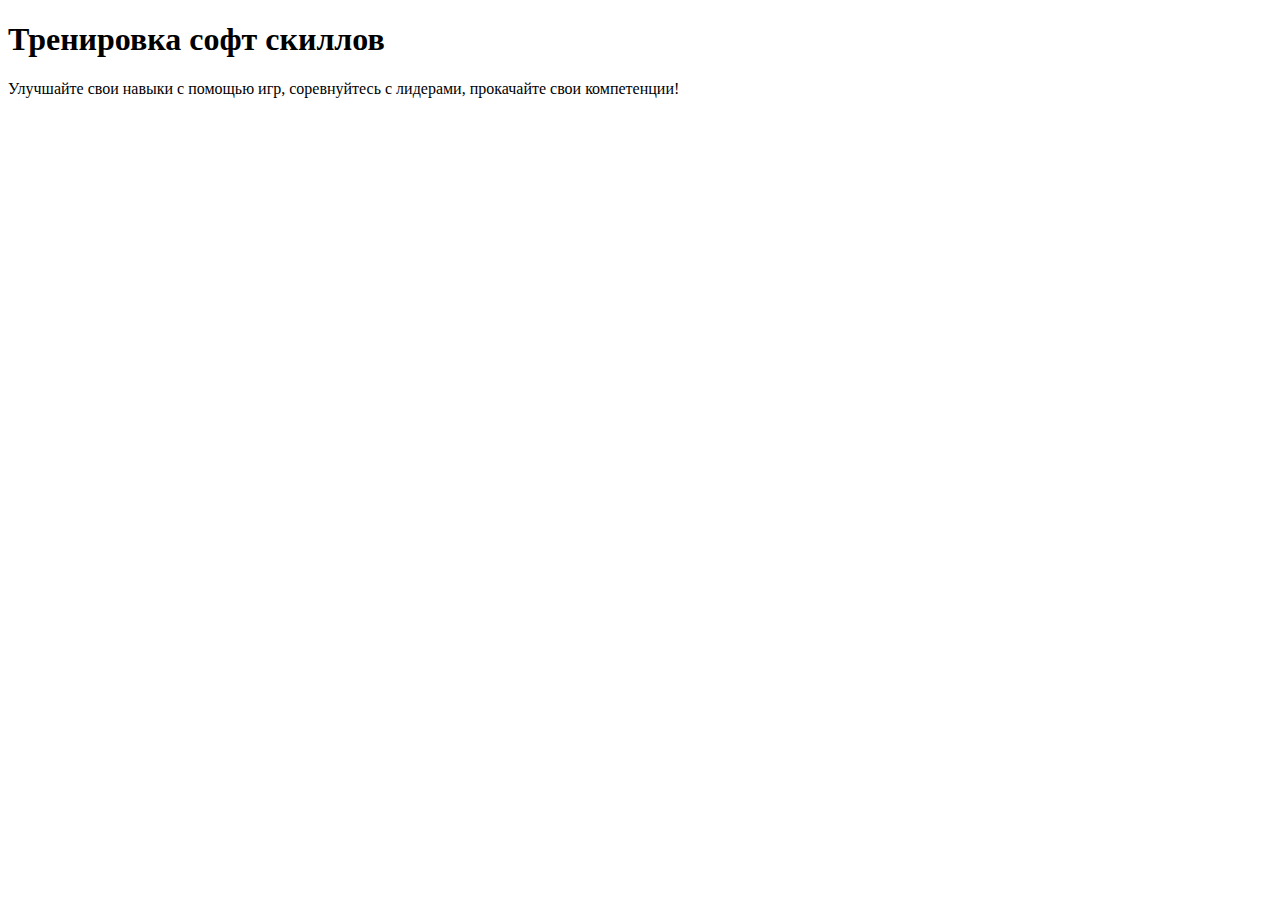
<file: web-app/backend-web/src/main/resources/templates/default/index.html>
<!DOCTYPE html>
<html xmlns="http://www.w3.org/1999/xhtml" xmlns:th="http://www.thymeleaf.org"
      xmlns:sec="http://www.thymeleaf.org/thymeleaf-extras-springsecurity3">

<head th:replace="inc/head.inc::head"></head>

<body>

<!-- Navigation -->
<div th:replace="inc/top_nav.inc::top_nav"></div>

<!-- Page Content -->
<div class="container">

    <div class="page-header" id="banner">
        <div class="row">
            <div class="col-lg-12 col-md-7 col-sm-6">
                <h1>Тренировка софт скиллов</h1>
                <p class="lead">Улучшайте свои навыки с помощью игр, соревнуйтесь с лидерами, прокачайте свои компетенции!</p>
            </div>
        </div>

        <div class="row">

            <div class="col-md-4" th:each="game, iterator : ${games}">
                <div class="card mb-4 box-shadow">
                    <a th:href="@{'/games/' + ${game.id} + '/'}">
                        <img class="card-img-top" th:src="${'/games/images/' + game.id + '/'}">
                    </a>
                    <div class="card-body">
                        <p class="card-text" th:text="${game.name}"></p>
                    </div>
                </div>
            </div>

        </div>
    </div>

</div>
<!-- /.container -->


<!-- Footer -->
<footer th:replace="inc/footer.inc::footer"></footer>

<!-- Bootstrap core JavaScript -->
<div th:replace="inc/js.inc::js"></div>

</body>

</html>
</file>
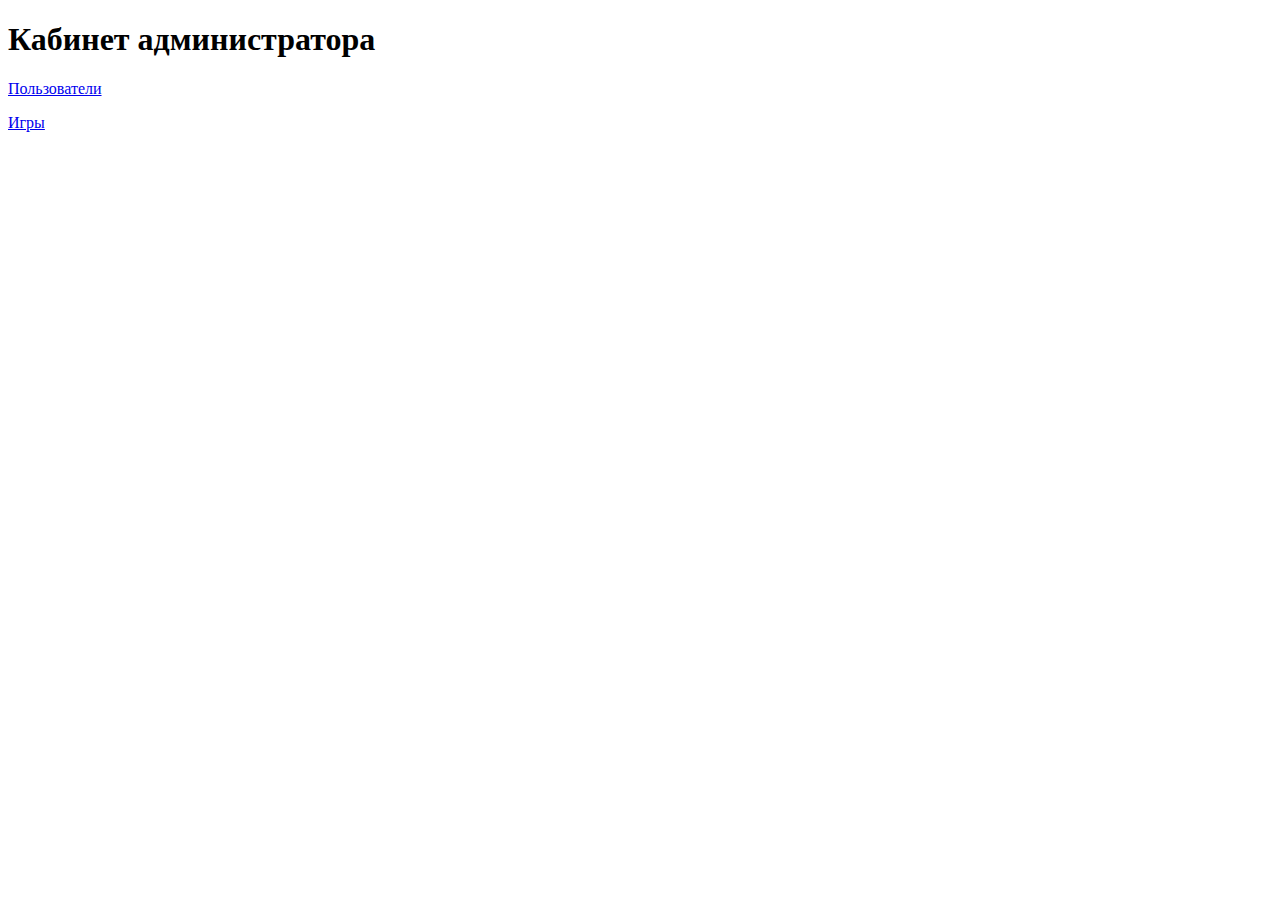
<file: web-app/backend-web/src/main/resources/templates/default/cabinet/index.html>
<!DOCTYPE html>
<html xmlns="http://www.w3.org/1999/xhtml" xmlns:th="http://www.thymeleaf.org"
      xmlns:sec="http://www.thymeleaf.org/thymeleaf-extras-springsecurity3">

<head th:replace="inc/head.inc::head"></head>

<body>

<!-- Navigation -->
<div th:replace="inc/top_nav.inc::top_nav"></div>

<!-- Page Content -->
<div class="container">

    <div class="page-header" id="banner">
        <div class="row">
            <div class="col-lg-8 col-md-7 col-sm-6">
                <h1>Кабинет администратора</h1>
            </div>
        </div>
    </div>
    <!--/.page-header-->

    <div class="bs-docs-section">
        <div class="row">
            <div class="col-lg-12">
                <p>
                    <a href="/cabinet/users/">Пользователи</a>
                </p>
                <p>
                    <a href="/cabinet/games/">Игры</a>
                </p>
            </div>
        </div>
        <!-- /.row -->
    </div>
    <!-- /.bs-docs-section -->

</div>
<!-- /.container -->


<!-- Footer -->
<footer th:include="inc/footer.inc::footer"></footer>

<!-- Bootstrap core JavaScript -->
<div th:replace="inc/js.inc::js"></div>

</body>

</html>
</file>
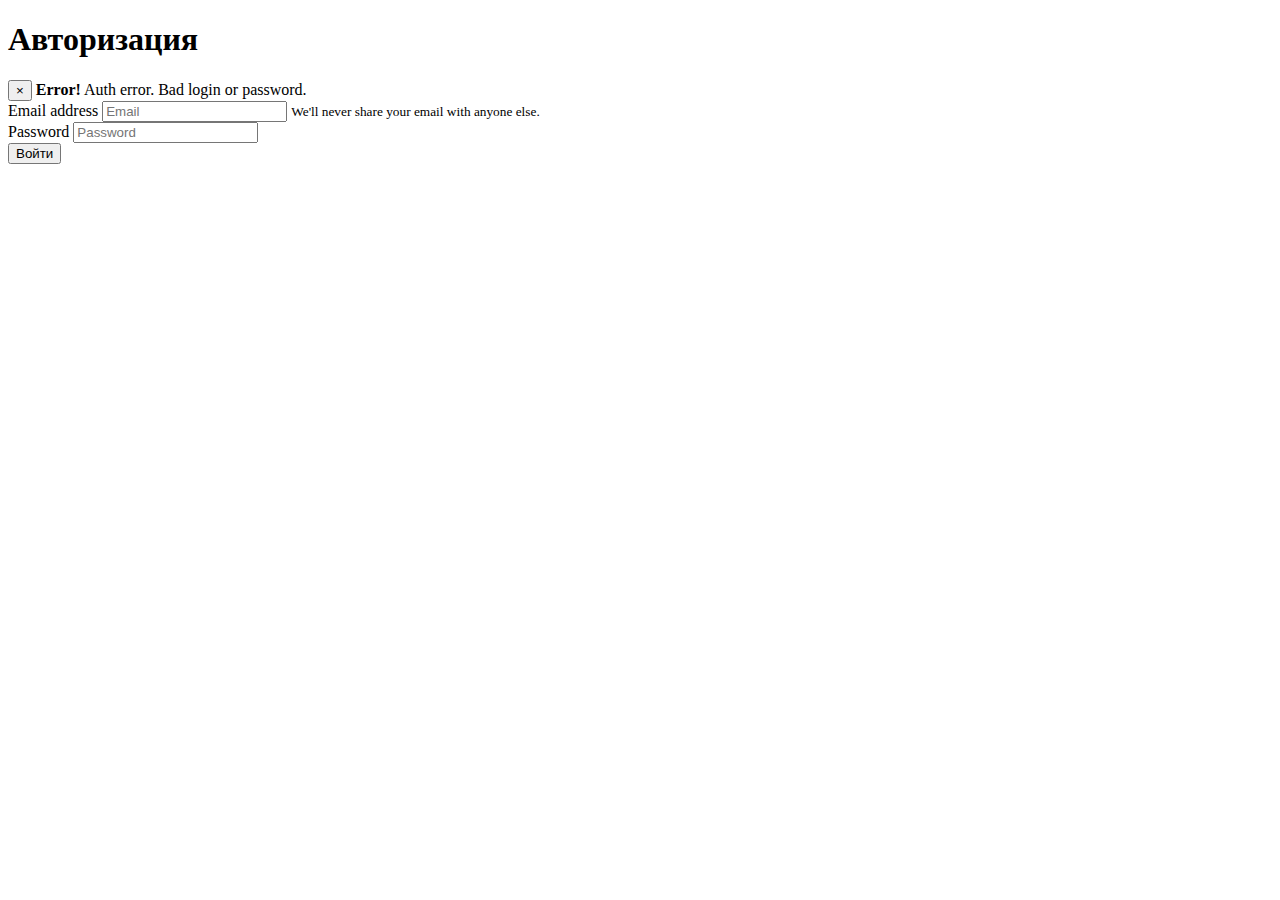
<file: web-app/backend-web/src/main/resources/templates/default/login/index.html>
<!DOCTYPE html>
<html xmlns="http://www.w3.org/1999/xhtml" xmlns:th="http://www.thymeleaf.org"
	  xmlns:sec="http://www.thymeleaf.org/thymeleaf-extras-springsecurity3">

<head th:replace="inc/head.inc::head"></head>

<body>

<!-- Navigation -->
<div th:replace="inc/top_nav.inc::top_nav"></div>

<!-- Page Content -->
<div class="container">

	<div class="page-header" id="banner">
		<div class="row">
			<div class="col-lg-8 col-md-7 col-sm-6">
				<h1>Авторизация</h1>
			</div>
		</div>
	</div>


	<div class="bs-docs-section">
		<div class="row">
			<div class="col-lg-9">

				<form th:action="@{/login/}" id="login-form" method="post">
					<div class="alert alert-dismissible alert-danger" th:if="${(param.error != null) and (param.error[0] == 'true')}">
						<button type="button" class="close" data-dismiss="alert">&times;</button>
						<strong>Error!</strong>
						Auth error. Bad login or password.
					</div>

					<!--<span th:text="${param.error}"></span>-->
					<!--<div id="errors" th:if="${(param.error != null) and (param.error[0] == 'true')}">-->
						<!--Auth error. Bad login or password.-->
					<!--</div>-->

					<div class="form-group">
						<label for="exampleInputEmail1">Email address</label>
						<input type="email" class="form-control" id="exampleInputEmail1" placeholder="Email" name="email" required="required">
						<small id="emailHelp" class="form-text text-muted">We'll never share your email with anyone else.</small>
					</div>

					<div class="form-group">
						<label for="exampleInputPassword1">Password</label>
						<input type="password" class="form-control" id="exampleInputPassword1" placeholder="Password" name="password" required="required">
					</div>

					<div>
						<button type="submit" class="btn btn-primary btn-lg">Войти</button>
					</div>

					<div class="clearfix"></div>
				</form>

			</div>
		</div>
	</div>
	<!-- /.row -->

</div>
<!-- /.container -->

<!-- Footer -->
<footer th:replace="inc/footer.inc::footer"></footer>

<!-- Bootstrap core JavaScript -->
<div th:replace="inc/js.inc::js"></div>

</body>

</html>
</file>
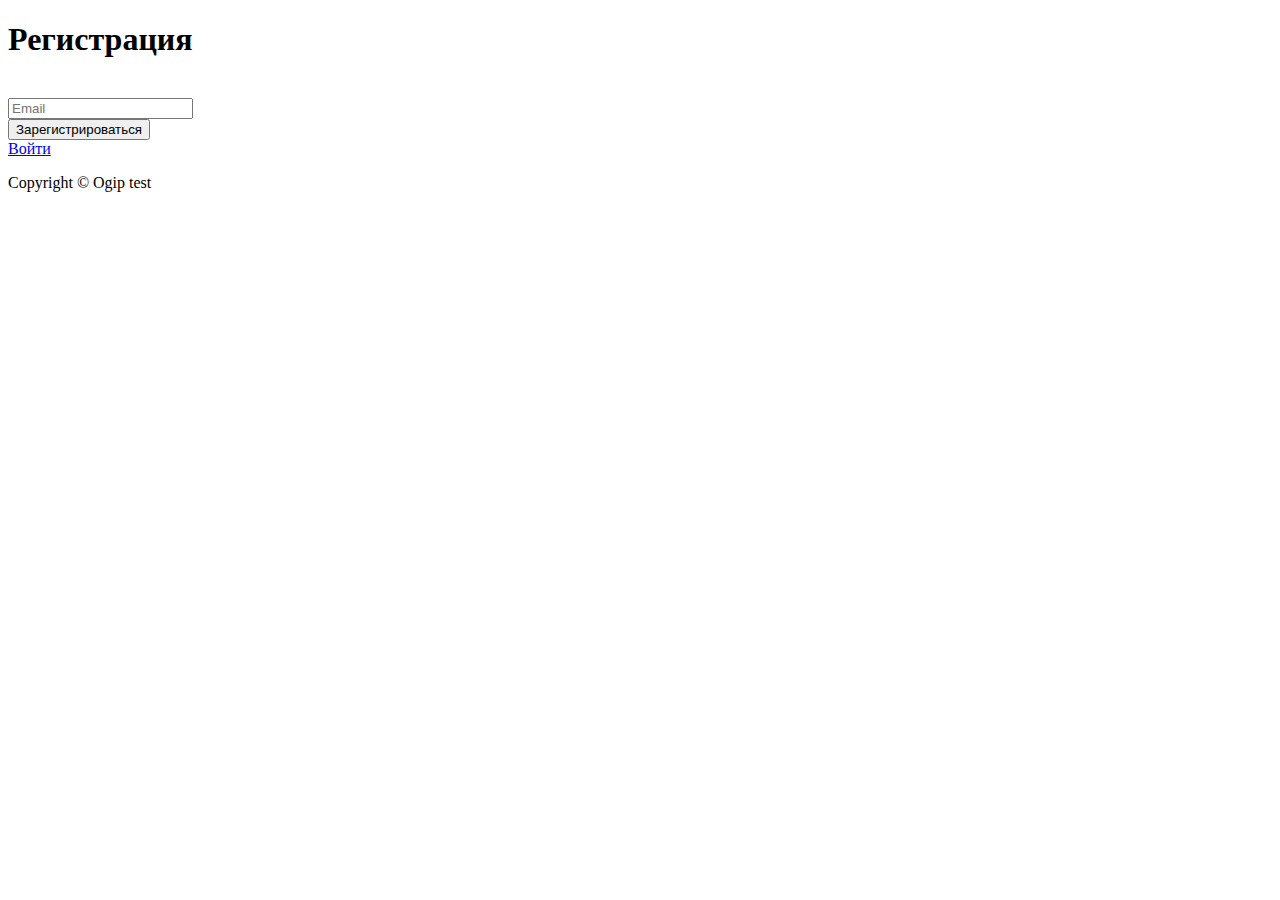
<file: web-app/backend-web/src/main/resources/templates/default/register/index.html>
<!DOCTYPE html>
<html xmlns="http://www.w3.org/1999/xhtml" xmlns:th="http://www.thymeleaf.org"
	  xmlns:sec="http://www.thymeleaf.org/thymeleaf-extras-springsecurity3">

<head th:include="inc/head.inc::head"></head>

<body>

<!-- Navigation -->
<div th:replace="inc/top_nav.inc::top_nav"></div>

<!-- Page Content -->
<div class="container">

	<div class="row">
		<div class="col-lg-12">
			<h1>Регистрация</h1>
		</div>
	</div>


	<div class="row">
		<div class="col-lg-12">
			<form th:action="@{/register/}" th:object="${user}" method="post" class="form-inline">
				<div id="errors" th:if="${#fields.hasErrors('email')}">
					<label th:errors="*{email}" class="validation-message"></label>
					<br />
				</div>

				<div class="form-group mx-sm-3 mb-2">
					<input type="email" th:field="*{email}" placeholder="Email" required="required" class="form-control" />
				</div>
				<div class="btn btn-primary mb-2">
					<button type="submit" class="btn btn-primary submit">Зарегистрироваться</button>
				</div>
			</form>
		</div>
	</div>
	<!-- /.row -->


	<div class="row">
		<div class="col-lg-12">
			<a href="/cabinet/login/" class="to_register">Войти</a>
		</div>
	</div>
	<!-- /.row -->

</div>
<!-- /.container -->

<!-- Footer -->
<footer class="py-5 bg-dark">
	<div class="container">
		<p class="m-0 text-center text-white">Copyright &copy; Ogip test</p>
	</div>
</footer>

<!-- Bootstrap core JavaScript -->
<div th:include="inc/js.inc::js"></div>

</body>

</html>
</file>
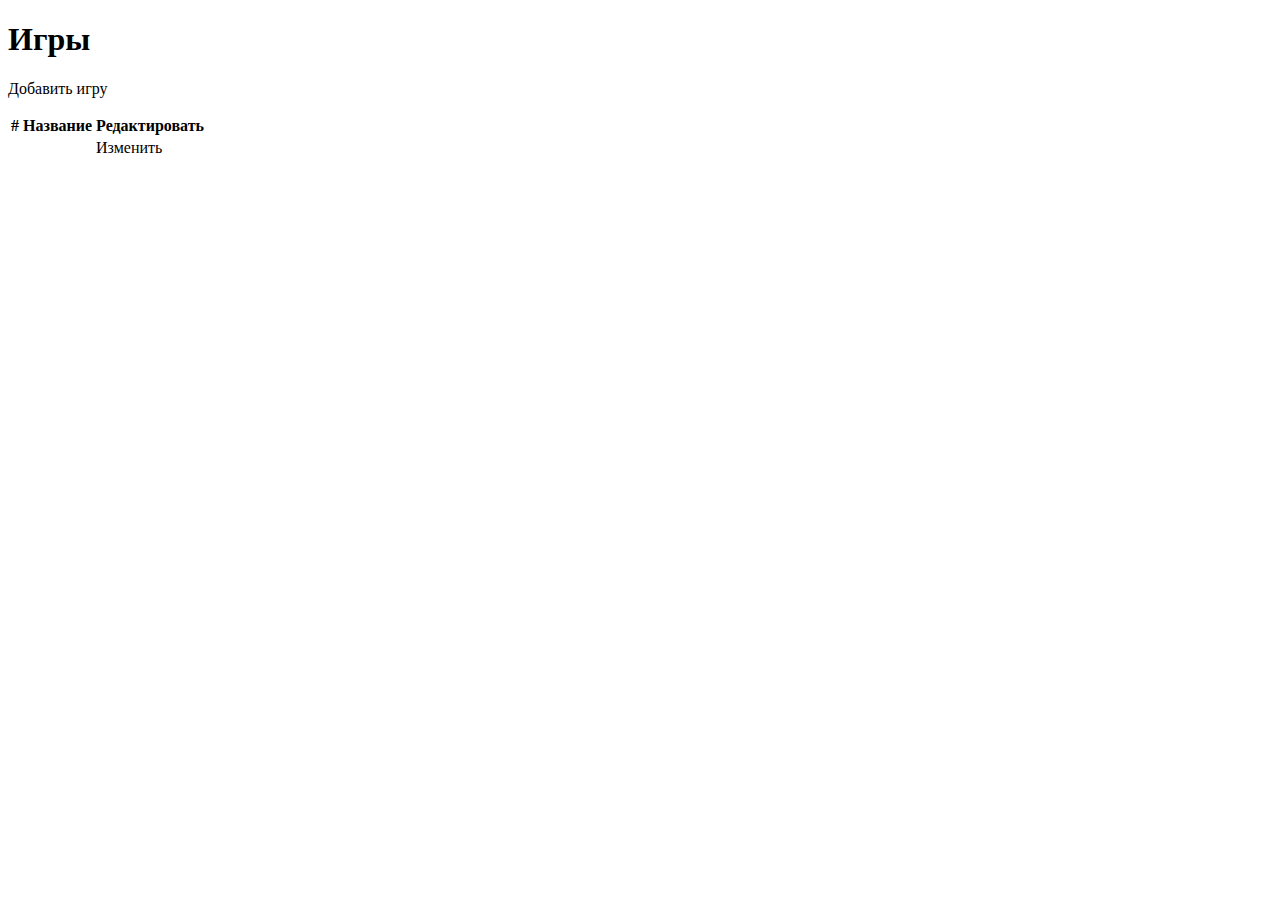
<file: web-app/backend-web/src/main/resources/templates/default/cabinet/game/index.html>
<!DOCTYPE html>
<html xmlns="http://www.w3.org/1999/xhtml" xmlns:th="http://www.thymeleaf.org"
      xmlns:sec="http://www.thymeleaf.org/thymeleaf-extras-springsecurity3">

<head th:replace="inc/head.inc::head"></head>

<body>

<!-- Navigation -->
<div th:replace="inc/top_nav.inc::top_nav"></div>

<!-- Page Content -->
<div class="container">

    <div class="page-header" id="banner">
        <div class="row">
            <div class="col-lg-8 col-md-7 col-sm-6">
                <h1>Игры</h1>
            </div>
        </div>
    </div>
    <!--/.page-header-->

    <div class="bs-docs-section">
        <div class="row">
            <div class="col-lg-12">
                <p>
                    <a th:href="@{'/cabinet/games/add/'}" class="btn btn-primary btn-lg">Добавить игру</a>
                </p>


                <table class="table table-striped">
                    <thead>
                    <tr>
                        <th>#</th>
                        <th>Название</th>
                        <th>Редактировать</th>
                    </tr>
                    </thead>
                    <tbody>
                    <th:block th:each="game, iterator : ${games}">
                        <tr>
                            <th scope="row" th:text="@{${iterator.index} + 1}"></th>
                            <td>
                                <span th:text="${game.name}"></span>
                            </td>
                            <td>
                                <a th:href="@{'/cabinet/games/' + ${game.id} + '/edit/'}">Изменить</a>
                            </td>
                        </tr>
                    </th:block>
                    </tbody>
                </table>

            </div>
        </div>
        <!-- /.row -->
    </div>
    <!-- /.bs-docs-section -->

</div>
<!-- /.container -->

<!-- Footer -->
<footer th:include="inc/footer.inc::footer"></footer>

<!-- Bootstrap core JavaScript -->
<div th:replace="inc/js.inc::js"></div>

</body>

</html>
</file>
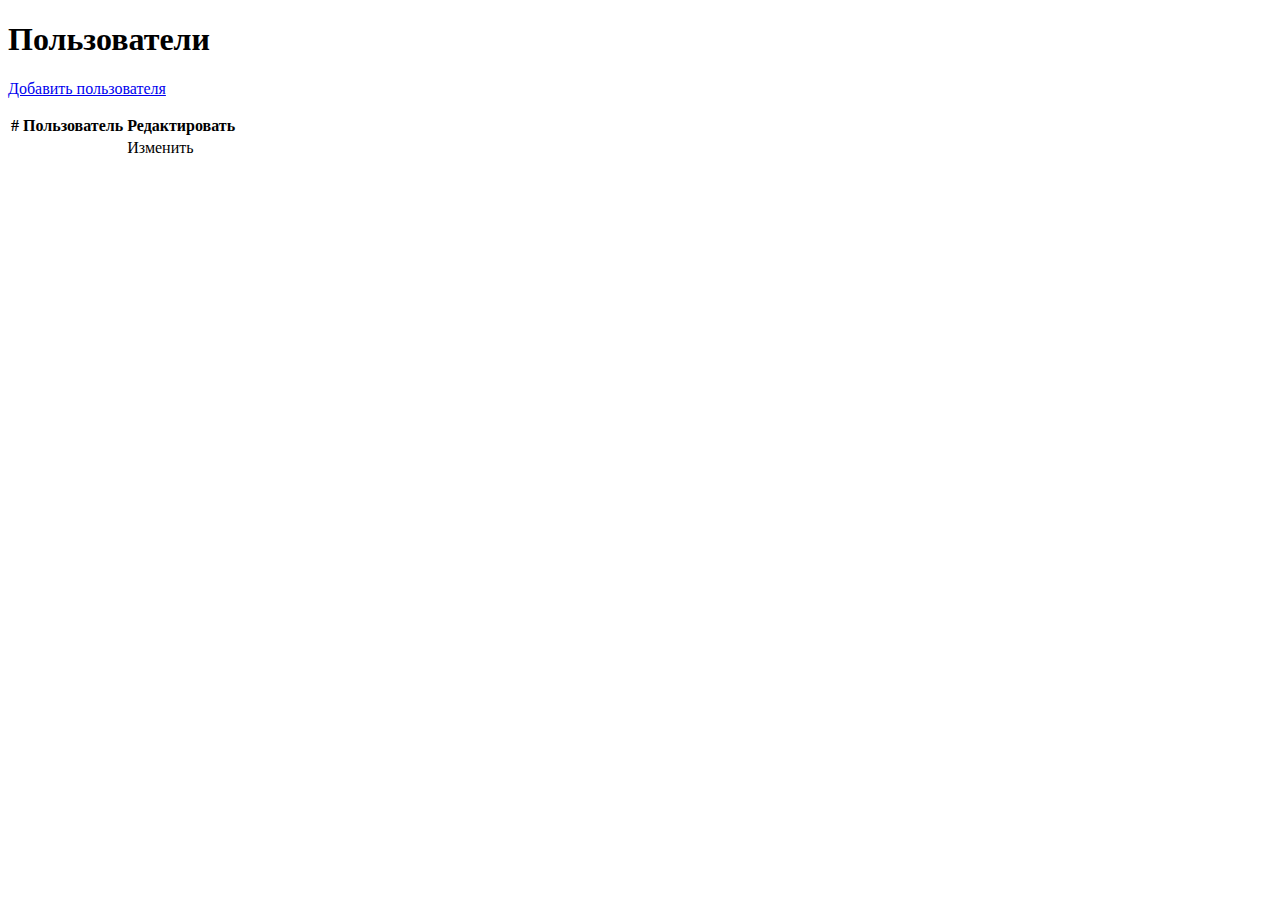
<file: web-app/backend-web/src/main/resources/templates/default/cabinet/users.html>
<!DOCTYPE html>
<html xmlns="http://www.w3.org/1999/xhtml" xmlns:th="http://www.thymeleaf.org"
      xmlns:sec="http://www.thymeleaf.org/thymeleaf-extras-springsecurity3">

<head th:replace="inc/head.inc::head"></head>

<body>

<!-- Navigation -->
<div th:replace="inc/top_nav.inc::top_nav"></div>

<!-- Page Content -->
<div class="container">

    <div class="page-header" id="banner">
        <div class="row">
            <div class="col-lg-8 col-md-7 col-sm-6">
                <h1>Пользователи</h1>
            </div>
        </div>
    </div>
    <!--/.page-header-->

    <div class="bs-docs-section">
        <div class="row">
            <div class="col-lg-12">
                <p>
                    <a href="/cabinet/users/add/" class="btn btn-primary btn-lg">Добавить пользователя</a>
                </p>

                <table class="table table-striped">
                    <thead>
                    <tr>
                        <th>#</th>
                        <th>Пользователь</th>
                        <th>Редактировать</th>
                    </tr>
                    </thead>
                    <tbody>
                    <tr th:each="user, iterator : ${users}">
                        <th scope="row" th:text="@{${iterator.index} + 1}"></th>
                        <td>
                            <span th:text="${user.name}"></span>
                        </td>
                        <td>
                            <a th:href="@{'/cabinet/users/' + ${user.id} + '/edit/'}">Изменить</a>
                        </td>
                    </tr>
                    </tbody>
                </table>

            </div>
        </div>
        <!-- /.row -->
    </div>
    <!-- /.bs-docs-section -->

</div>
<!-- /.container -->

<!-- Footer -->
<footer th:include="inc/footer.inc::footer"></footer>

<!-- Bootstrap core JavaScript -->
<div th:replace="inc/js.inc::js"></div>

</body>

</html>
</file>
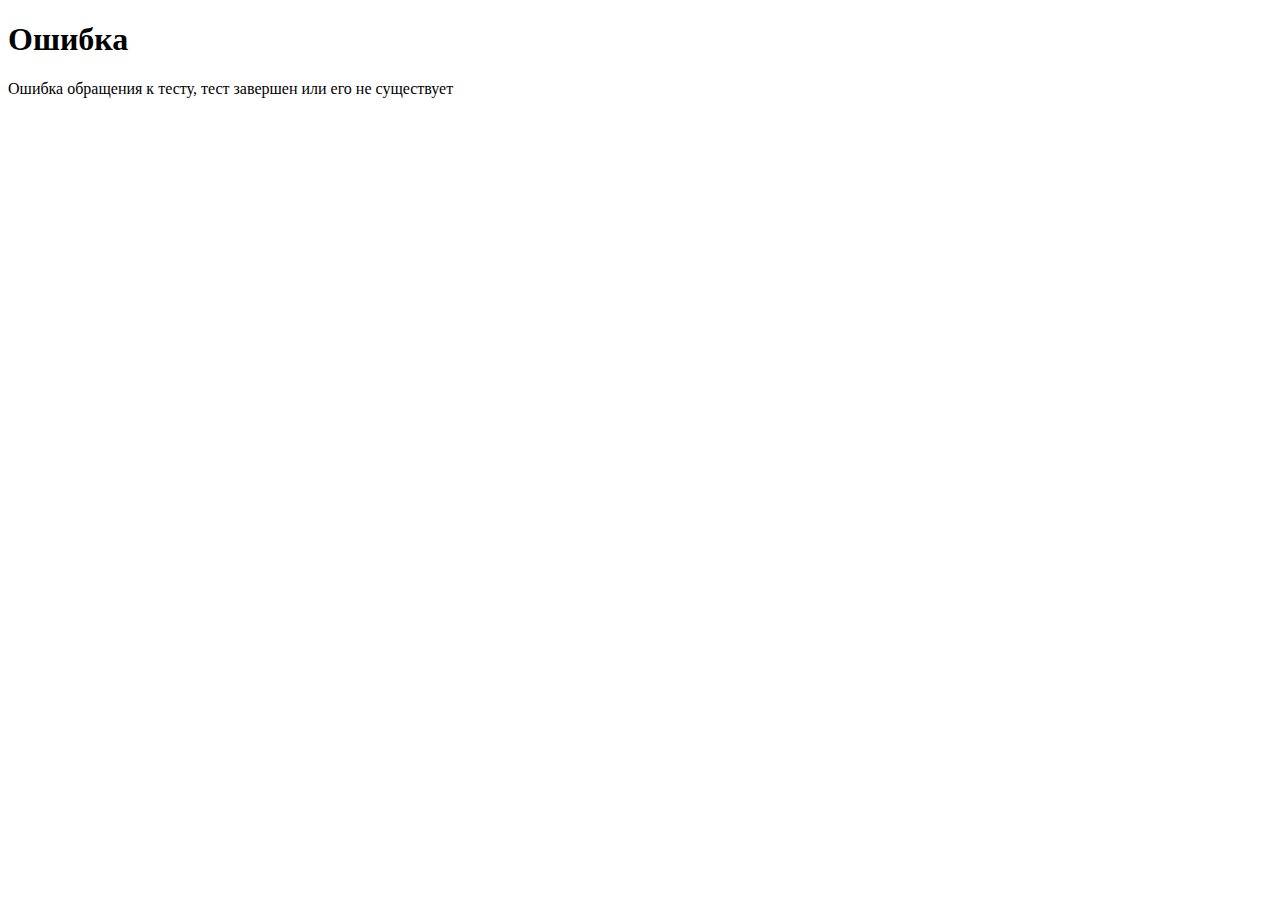
<file: web-app/backend-web/src/main/resources/templates/default/error/test.html>
<!DOCTYPE html>
<html xmlns="http://www.w3.org/1999/xhtml" xmlns:th="http://www.thymeleaf.org"
      xmlns:sec="http://www.thymeleaf.org/thymeleaf-extras-springsecurity3">

<head th:replace="inc/head.inc::head"></head>

<body>

<!-- Navigation -->
<div th:replace="inc/top_nav.inc::top_nav"></div>

<!-- Page Content -->
<div class="container">

    <div class="page-header" id="banner">
        <div class="row">
            <div class="col-lg-8 col-md-7 col-sm-6">
                <h1>Ошибка</h1>
                <p class="lead">Ошибка обращения к тесту, тест завершен или его не существует</p>
            </div>
        </div>
    </div>

</div>
<!-- /.container -->

<!-- Footer -->
<footer th:replace="inc/footer.inc::footer"></footer>

<!-- Bootstrap core JavaScript -->
<div th:replace="inc/js.inc::js"></div>

</body>

</html>
</file>
